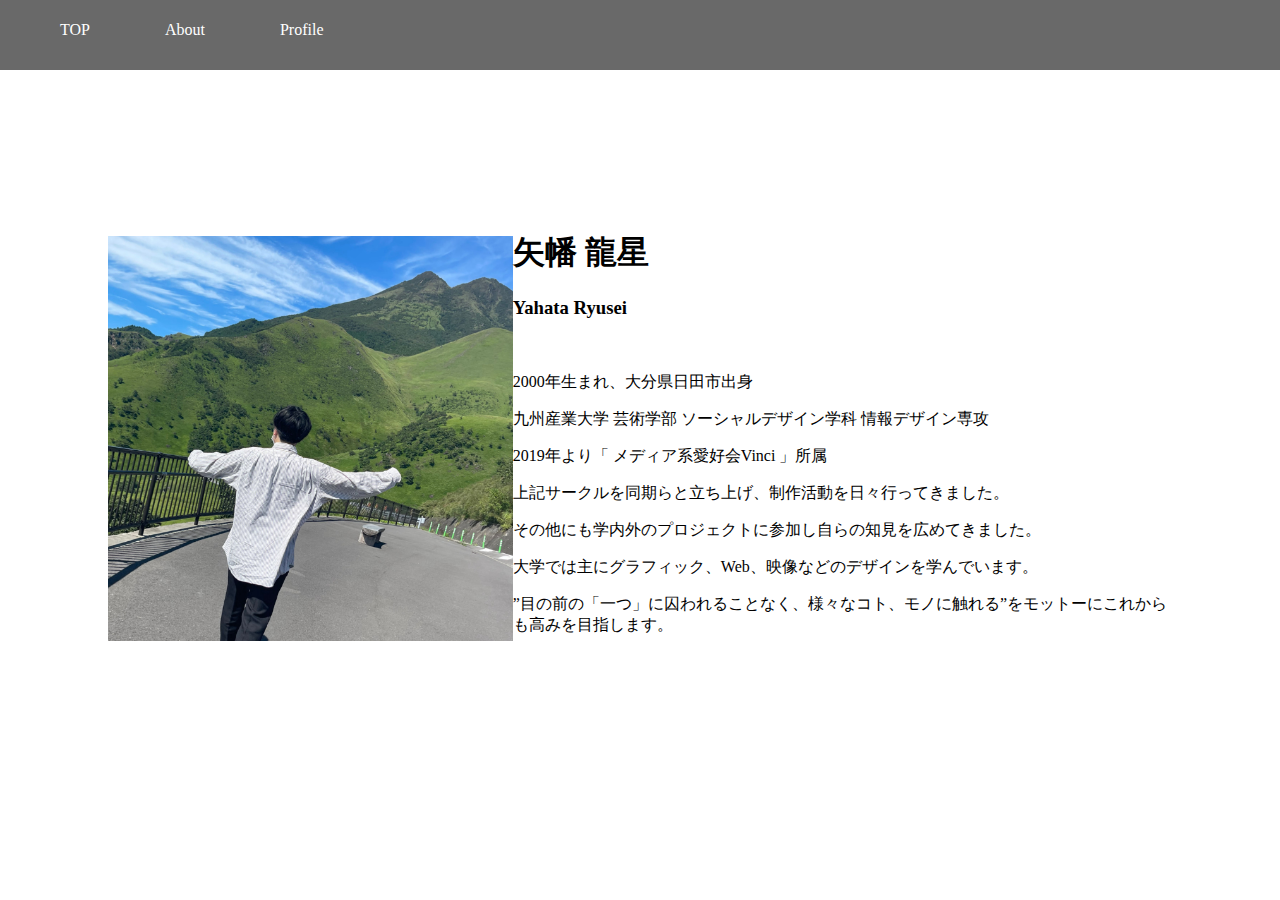
<file: profile.html>
<!DOCTYPE html>
<html lang="en">
<head>
    <meta charset="UTF-8">
    <meta http-equiv="X-UA-Compatible" content="IE=edge">
    <meta name="viewport" content="width=device-width, initial-scale=1.0">
    <title>profile</title>
    <link rel="stylesheet" href="style.css">
</head>




<body>
<div class="profile-container">


    <div class="profile-img"><img src="profileimg.JPG"></div>
    
    <div class="profile-text">
        <div class="profile-namea"><h1>矢幡 龍星</h1></div>
        <div class="profile-namea"><h3>Yahata Ryusei</h3></div>
        <br>
        <div><p>2000年生まれ、大分県日田市出身</p></div>
        <div><p>九州産業大学 芸術学部 ソーシャルデザイン学科 情報デザイン専攻</p></div>
        <div><p>2019年より「 メディア系愛好会Vinci 」所属</p></div>
        <div><p>上記サークルを同期らと立ち上げ、制作活動を日々行ってきました。</p></div>
        <div><p>その他にも学内外のプロジェクトに参加し自らの知見を広めてきました。</p></div>
        <div><p>大学では主にグラフィック、Web、映像などのデザインを学んでいます。</p></div>
        <div><p>”目の前の「一つ」に囚われることなく、様々なコト、モノに触れる”をモットーにこれからも高みを目指します。</p></div>
    </div>

</div>


<nav>
    <ul>
    <li class="menu"><a class="menu2" href="index.html">TOP</a></li>
    <li class="menu"><a class="menu2" href="about.html">About</a></li>
    <li class="menu"><a class="menu2" href="profile.html">Profile</a></li>
    </ul>
</nav>



</body>
</html>
</file>
<file: style.css>
body{
    font-family: Helvetica, sans-serif,;
}



.top{
    background-size: cover;
    width: 100%;
    height: 100vh;
    margin-top: 60px;
    background-image: url("top.png");
    background-repeat: no-repeat;
    background-position: center center; 
}


.mc{
    background-image: url("mc.JPG");
    background-repeat: no-repeat;
    background-size: cover;
    background-position: center center; 
    background-attachment: fixed;
    width: 100%;
    height: 100vh;

}

.menu{
    display: inline-block;
    margin: 0 20px;
}

.menu2{
    display: block;
    text-decoration: none;
    color: white;
    margin-right: 35px;
}

.menu2:hover{
    color: rgb(135, 151, 255);
}

nav {
    width: 100%;
    height: 70px;
    background-color: dimgray;
    padding-top: 5px;
    box-sizing: border-box;
    position: fixed;
    top: 0;
    left: 0;
}
ul {
    display: flex;
}
li {
    list-style: none;
}






.section{
    display: flex;
    flex-direction: column;
    align-items: center;
    margin-bottom: 100px;
    
}

.section2{
    margin-top: 100px;
}

.border{
    width: 800px;
    height: 2px;
    border: none;
    background-color: rgb(0, 0, 0);
    margin-bottom: 30px;

}

.images{
    width: 800px;
    margin-bottom: 30px;
}

.images2{
    width: 1000px;
    margin-top: 200px;
    margin-bottom: 30px;
}

.slider {
    width: 800px;
    overflow: hidden;
    margin-bottom: 30px;
}

.slider-item {
    width: 800px;
    float: left;
}

img{
    width:100%;
}

.slider-inner {
    width: 800%;
    animation: slider 24s infinite ease;
}


@keyframes slider  {
    0% {transform: translateX(0px);}
    19% {transform: translateX(-800px);}
    39% {transform: translateX(-1600px);}
    59% {transform: translateX(-2400px);}
    79% {transform: translateX(-3200px);}
    99.999999999999% {transform: translateX(-4000px);}
    100% {transform: translateX(0px);}
}





.item02{
    border-left: none ;
    border-right: none;
    width: 800px;

}

.cell1{
    background-color:rgb(198, 198, 198);
    border-left: none;
    border-right: none;
    text-align: left;
    width: 250px;
    padding-left: 20px;
}

.cell2{
    background-color:rgb(250, 250, 250);
    border-left: none;
    border-right: none;
    text-align: left;
    width: 550px;
    padding-left: 20px;
}



.heading2{
    
    margin-bottom: 0px;
}
















.footer_wrap{
    background-color: aliceblue;
    display: flex;
    -webkit-box-pack: justify;
    justify-content: space-between;
    flex-direction: row;

    margin-top: 160px;
    margin-bottom: 32px;
    padding: 24px;

    font-family: Arial, Helvetica, sans-serif;
}

.ttl{
    font-size: 1.6rem;
    margin-bottom: 32px;
}

.add{
    margin-bottom: 16px;
}
.footer_col01{
    margin-left: 256px;
}

.footer_col03{
    margin-right: 256px;
    align-self: flex-end;
}






/* aboutについて -------------------------------------------------------------------------------------------*/

.about-container{
    display: flex;
    flex-direction: column;
    align-items: center;
}

.about-text{
    text-align: center;
    margin-top: 100px;
}

.about-text2{
    text-align: center;
    margin-top: 10px;
}

.about-img{
margin-top: 20px;
width: 700px;
height:500px ;
margin-bottom: 10px;
}




/* profileについて -------------------------------------------------------------------------------------------*/

.profile-container{
    display: flex;
    align-items: center;
    justify-content: space-around;
    margin: 200px 100px;

}


.profile-name{
    text-align: left;
    margin-top: 10px;
}


.profile-text{
    text-align: left;
    margin-top: 10px;
}

.profile-img{
    margin-top: 30px;
    width: 500px;
    }

.profile-name{
    margin: 0%;
}
</file>
